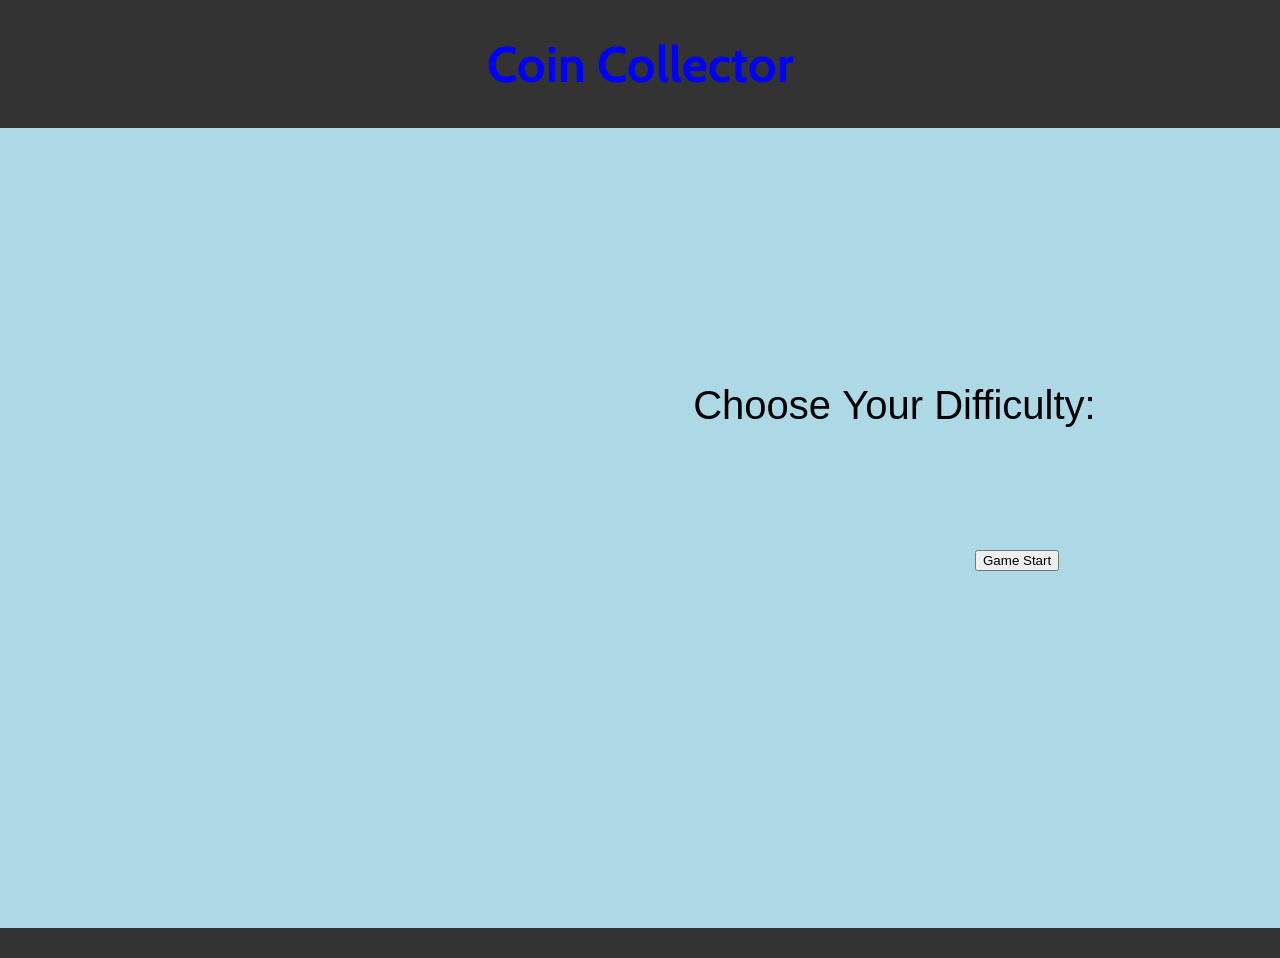
<file: coin.html>
<!DOCTYPE html>
<html>

<head>
  <title>Coin Collector</title>
  <link href="drawing.css" rel="stylesheet">

</head>

<body>
  <h1>Coin Collector</h1>
  <script src="p5/p5.min.js"></script>
  <script src="p5/p5.play.js"></script>
  <script src="p5/p5.dom.js"></script>
  <script src="p5/p5.sound.js"></script>
  <script src="drawing.js"></script>
</body>

</html>
</file>
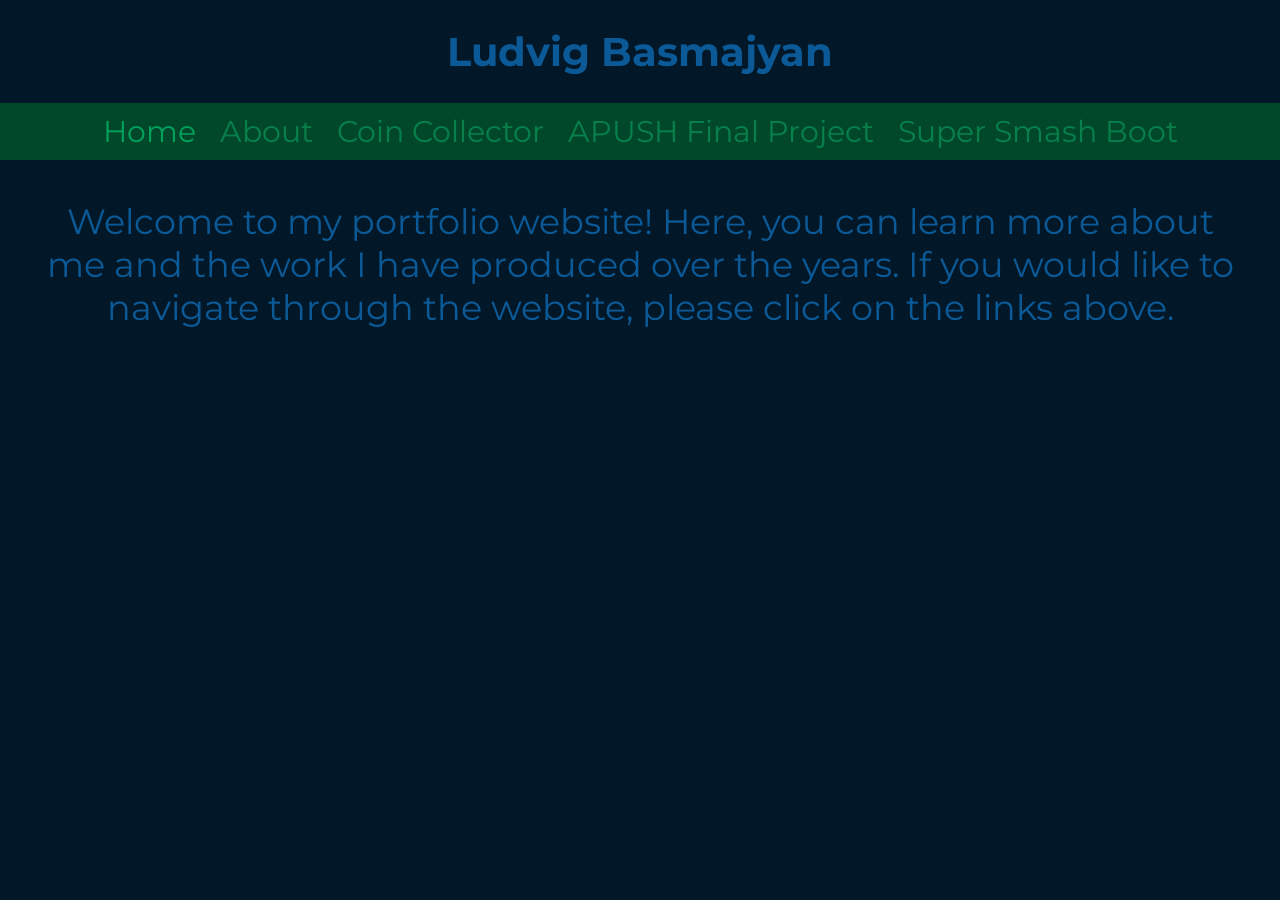
<file: page0.html>
<!DOCTYPE html>
<html>

<head>
  <title>Portfolio Website</title>
  <link href="portfolio.css" rel="stylesheet">
</head>

<body>
  <h1>Ludvig Basmajyan</h1>

  <ul id="nav-bar">
    <li><a href="page0.html" class="active">Home</a></li>
    <li><a href="index.html">About</a></li>
    <li><a href="page2.html">Coin Collector</a></li>
    <li><a href="page3.html">APUSH Final Project</a></li>
    <li><a href="page4.html">Super Smash Boot</a></li>
  </ul>

  <p class="welcome">Welcome to my portfolio website! Here, you can learn more about me and the work I have produced over the years. If you would like to navigate through the website, please click on the links above.</p>

</body>
</file>
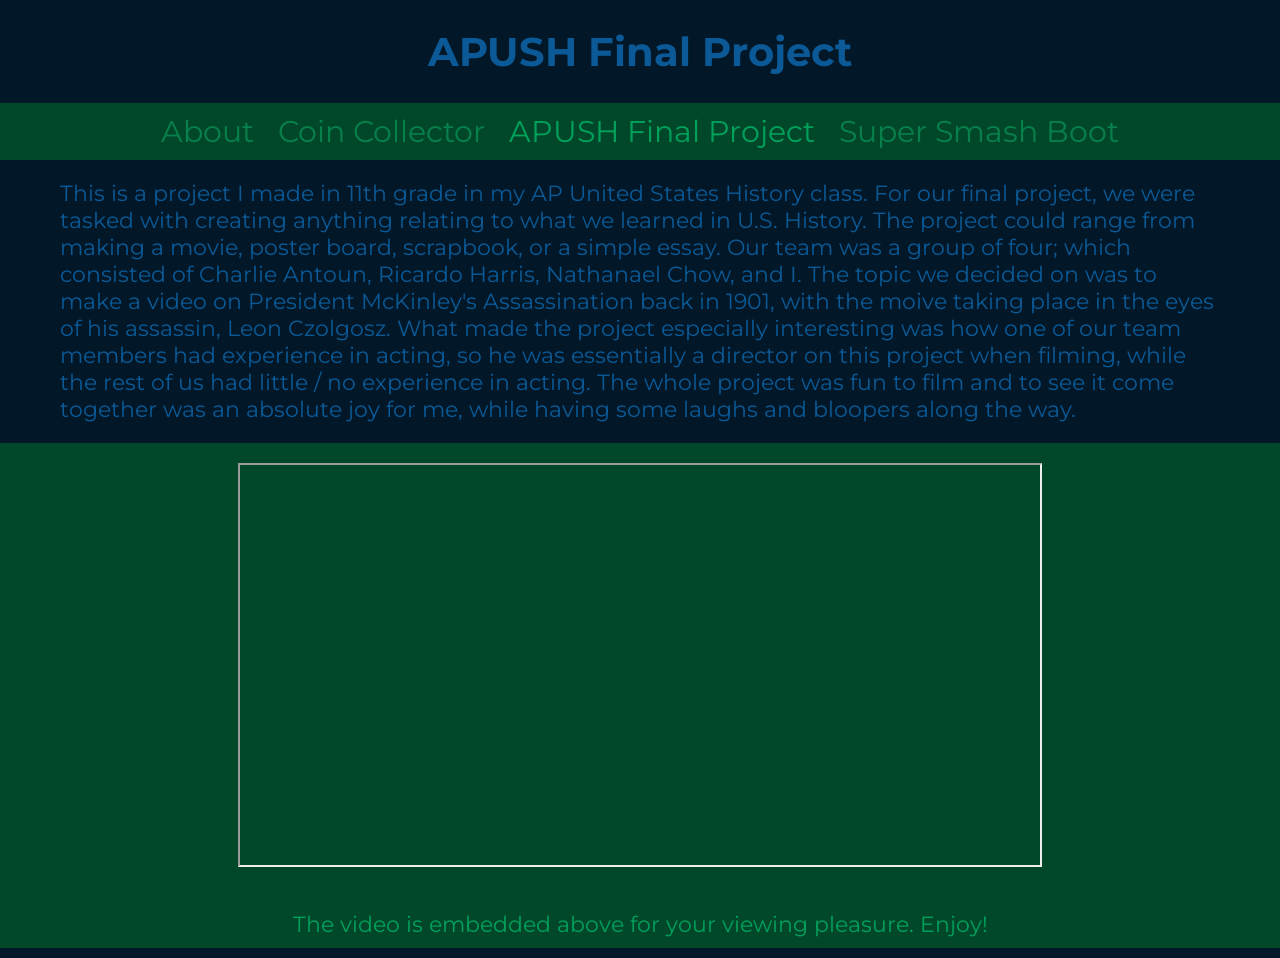
<file: page3.html>
<!DOCTYPE html>
<html>

<head>
  <title>Portfolio Website</title>
  <link rel="stylesheet" href="portfolio.css">
</head>

<body>
  <h1>APUSH Final Project</h1>

  <ul id="nav-bar">
    <!--<li><a href="page0.html">Home</a></li>-->
    <li><a href="index.html">About</a></li>
    <li><a href="page2.html">Coin Collector</a></li>
    <li><a href="page3.html" class="active">APUSH Final Project</a></li>
    <li><a href="page4.html">Super Smash Boot</a></li>
  </ul>

  <p class="info">This is a project I made in 11th grade in my AP United States History class. For our final project, we were tasked with creating anything relating to what we learned in U.S. History. The project could range from making a movie, poster board, scrapbook, or a simple essay. Our team was a group of four; which consisted of Charlie Antoun, Ricardo Harris, Nathanael Chow, and I. The topic we decided on was to make a video on President McKinley's Assassination back in 1901, with the moive taking place in the eyes of his assassin, Leon Czolgosz. What made the project especially interesting was how one of our team members had experience in acting, so he was essentially a director on this project when filming, while the rest of us had little / no experience in acting. The whole project was fun to film and to see it come together was an absolute joy for me, while having some laughs and bloopers along the way.</p>

  <div class="video_border">
    <li>
      <iframe width="800" height="400" src="https://www.youtube.com/embed/9L9lXEptwfo" class="video"></iframe>
      <p class="info_pic"> The video is embedded above for your viewing pleasure. Enjoy! </p>
    </li>
  </div>

</body>

</html>
</file>
<file: drawing.css>
@import url('https://fonts.googleapis.com/css?family=Cabin|Pangolin');
body {
  padding: 0px;
  margin: 0px;
  background-color: #333333;
}

canvas {
  display: block;
  margin: auto;
  padding-bottom: 30px;
}

h1 {
  text-align: center;
  font-family: Cabin;
  font-size: 50px;
  color: blue;
}
</file>
<file: portfolio.css>
@import url('https://fonts.googleapis.com/css?family=Montserrat');
html {
  text-align: center;
  background-color: #021828;
  font-family: "Montserrat";
}

body {
  margin: 0px;
  padding: 0px;
}

h1 {
  font-size: 40px;
  color: #0B5A97;
}

h3 {
  color: #0B5A97;
}

p {
  color: #0B5A97;
}

ul {
  list-style-type: none;
  margin: 0;
  padding: 0;
  padding: 10px;
  background-color: #004829;
}

li {
  display: inline;
}

li a {
  text-decoration: none;
  padding: 10px;
  font-size: 30px;
  color: #08804C;
}

li a:hover {
  color: #06673D;
}

a {
  text-decoration: none;
  color: #077070;
}

a:hover {
  color: #018D8D;
}

p {
  font-size: 20px;
}

.info {
  margin: 10px;
  padding: 10px 50px;
  text-align: left;
  font-size: 22px;
}

.info_pic {
  margin: 10px;
  padding: 10px 50px;
  font-size: 22px;
}

.pic {
  width: 15%;
  height: 15%;
  margin: 20px;
  border: 30px solid #004829;
}

.screenshot {
  width: 90%;
  height: 90%;
  margin: 20px;
}

.outline p,
.video_border p,
.gallery p {
  color: #01A15C;
}

.gallery,
.outline,
.video_border {
  width: 100%;
  margin: 0;
  background-color: #004829;
}

.video {
  margin: 20px;
}

.active {
  color: #01A15C;
}

.welcome {
  font-size: 35px;
  margin: 20px;
  padding: 20px;
}
</file>
